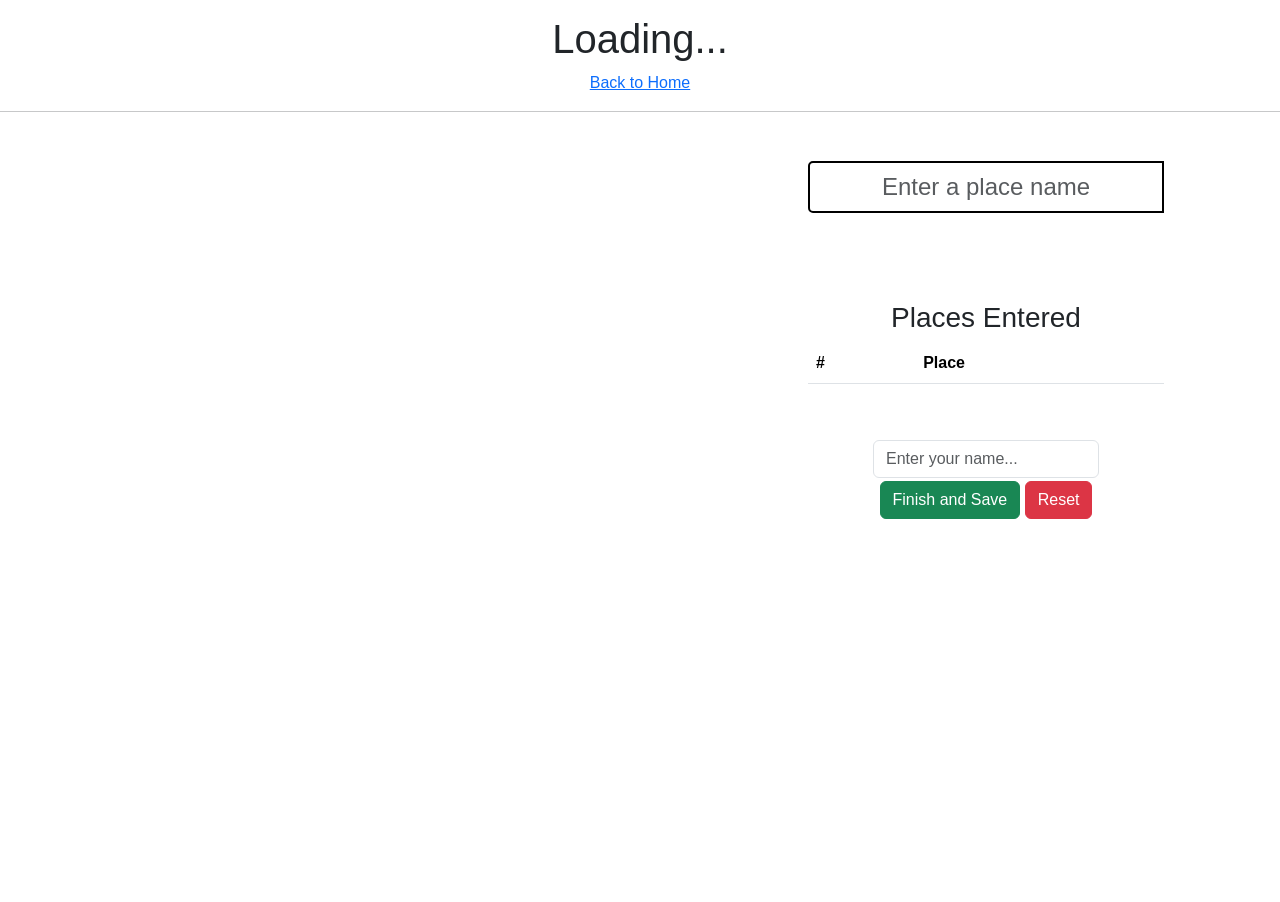
<file: static/index.html>
<!DOCTYPE html>
<html>
<head>
    <meta charset="UTF-8">
    <title>The Place Name Game</title>
    <link href="https://cdn.jsdelivr.net/npm/bootstrap@5.1.3/dist/css/bootstrap.min.css" rel="stylesheet" integrity="sha384-1BmE4kWBq78iYhFldvKuhfTAU6auU8tT94WrHftjDbrCEXSU1oBoqyl2QvZ6jIW3" crossorigin="anonymous">
    <link rel="stylesheet" href="styles.css">
</head>
<body>
    <div class = "top">
        <h1 id = "h1">Loading...</h1>
        <p id = "instructions"><a href = "home.html">Back to Home</a></p>
        <hr>
    </div>
    <div class = "container">
        <div class = "row" id = "main">
            <div class = "col-lg-auto c" id="l">
                <!-- <h3>Map</h3> -->
                <svg id="map" width="600" height="750"></svg><br>
            </div>
            <div class = "col-lg-4 c" id="r">
                <!-- <h3>Enter Place Names</h3> -->
                 <br>
                <input type="text" class = "form-control" id="placeInput" placeholder="Enter a place name">
                <br>
                <p id="message">⠀</p>
                <br>
                <h3 id = "placesHeader">Places Entered</h3>
                <table class = "table table-striped" id = "placesTableHeader">
                    <thead>
                        <tr>
                            <th scope="col">#</th>
                            <th scope="col">Place</th>
                        </tr>
                    </thead>
                </table>
                <div id = "tableContainer">
                    <table class = "table table-striped" id = "placesTable">
                        <thead>
                            <tr>
                                
                            </tr>
                        </thead>
                    </table>
                </div>
                <br>
                <div class = "btncontainer">
                    <div class = "inputcontainer" style="display:inline-block; padding-bottom:5px;">
                        <input type="text" class = "form-control" id="nameInput" placeholder="Enter your name...">
                    </div>
                    <div class = "buttonscontainer" style="display:inline-block; transform: translateY(-2px);">
                        <button type="button" class="btn btn-success" id="finishButton">Finish and Save</button>
                        <button type="button" class="btn btn-danger" id="resetButton">Reset</button>
                    </div>
                </div>

            </div>
        </div>
    </div>

    <script src="https://d3js.org/d3.v7.min.js"></script>
    <script src="https://cdn.jsdelivr.net/npm/bootstrap@5.1.3/dist/js/bootstrap.bundle.min.js" integrity="sha384-ka7Sk0Gln4gmtz2MlQnikT1wXgYsOg+OMhuP+IlRH9sENBO0LRn5q+8nbTov4+1p" crossorigin="anonymous"></script>
    <script src="index.js"></script>
</body>
</html>
</file>
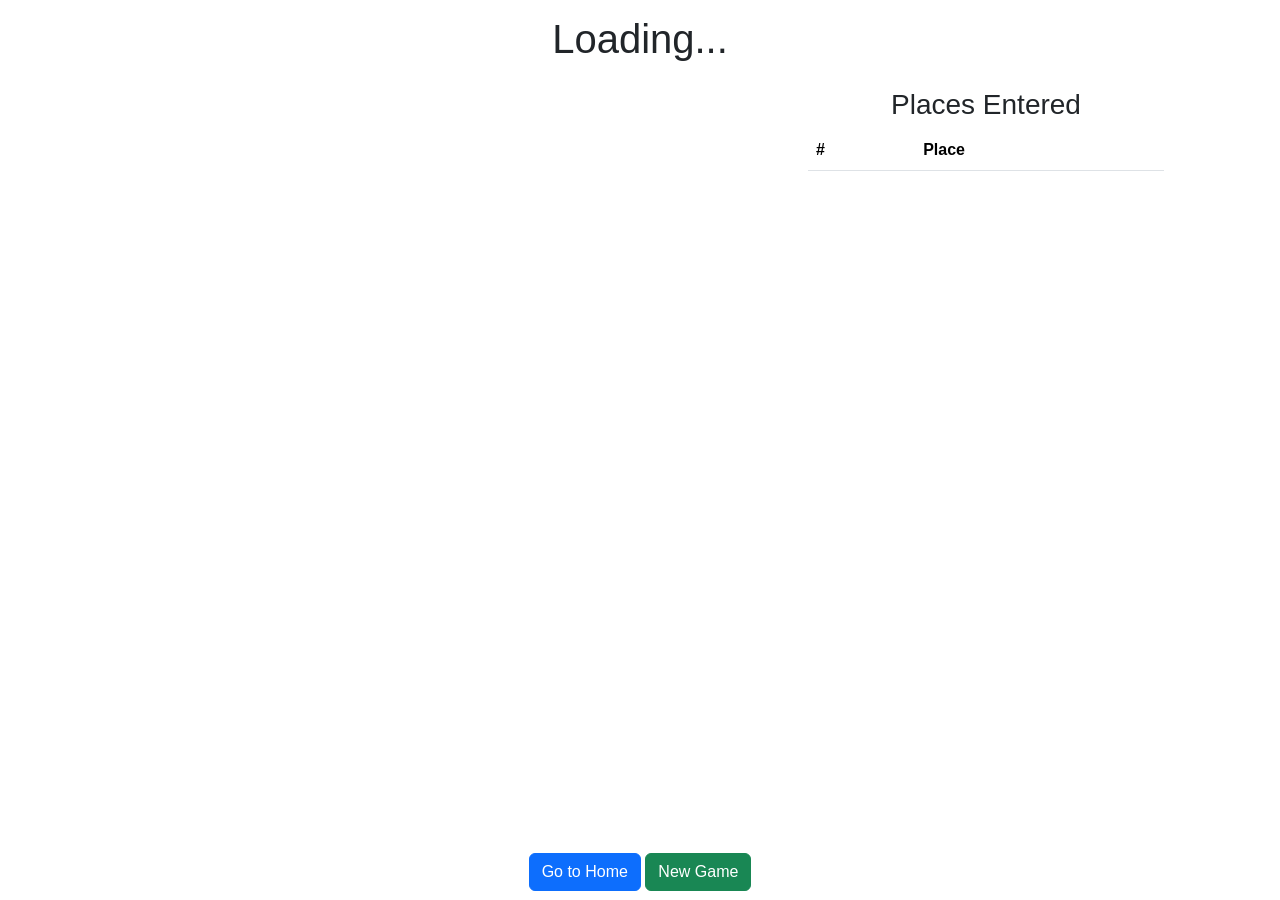
<file: static/results.html>
<!DOCTYPE html>
<html>
<head>
    <meta charset="UTF-8">
    <title>The Place Name Game</title>
    <link href="https://cdn.jsdelivr.net/npm/bootstrap@5.1.3/dist/css/bootstrap.min.css" rel="stylesheet" integrity="sha384-1BmE4kWBq78iYhFldvKuhfTAU6auU8tT94WrHftjDbrCEXSU1oBoqyl2QvZ6jIW3" crossorigin="anonymous">
    <link rel="stylesheet" href="styles.css">
</head>
<body>
    <div class = "top">
        <h1 id = "h1">Loading...</h1>
                <p id = "details"></p>
        
    </div>
    <div class = "container">
        <div class = "row" id = "main">
            <div class = "col-lg-auto c">
                <svg id="map" width="600" height="750"></svg>
            </div>
            <div class = "col-lg-4 c" id="r">
                <h3 id = "placesHeader">Places Entered</h3>
                <table class = "table table-striped" id = "placesTableHeader">
                    <thead>
                        <tr>
                            <th scope="col">#</th>
                            <th scope="col">Place</th>
                        </tr>
                    </thead>
                </table>
                <div id = "tableContainer" style="max-height: 630px;">
                    <table class = "table table-striped" id = "placesTable">
                        <thead>
                            <tr>
                                
                            </tr>
                        </thead>
                    </table>
                </div>
            </div>
        </div>
        <div class = "btncontainer">
            <button class="btn btn-primary" id="homeButton" onclick="window.location.href='/static/home.html'">Go to Home</button>
            <button class="btn btn-success" id="newGameButton">New Game</button>
        </div>
    </div>

    <script src="https://d3js.org/d3.v7.min.js"></script>
    <script src="https://cdn.jsdelivr.net/npm/bootstrap@5.1.3/dist/js/bootstrap.bundle.min.js" integrity="sha384-ka7Sk0Gln4gmtz2MlQnikT1wXgYsOg+OMhuP+IlRH9sENBO0LRn5q+8nbTov4+1p" crossorigin="anonymous"></script>
    <script src="results.js"></script>
</body>
</html>
</file>
<file: static/styles.css>
#placeInput{
    /* width:65%;
    max-width: 400px;
    margin: auto; */
    font-size: 1.5rem;
    text-align: center;
    border: 2px solid #000000;
    border-radius: 5px 0px 0px 5px;
}

#placeInputGroup{
    width:85%;
    max-width: 400px;
    margin: auto;
}

#placeSubmitButton{
    font-size: 1.5rem;
    text-align: center;
    border: 2px solid #000000;
    border-radius: 0px 5px 5px 0px;
    /* background-color: #7ad2f5; */
}

/* #map{
    transform:translateX(-15%); 
} */

.c{
    margin-left: auto;  
    margin-right: auto;
}

#tableContainer{
    max-width: 500px;
    max-height:450px;
    margin:auto;
    /* overflow-y:scroll; */
}

#placesTableHeader{
    max-width: 500px;
}
table{
    margin: auto;
}

h3, p{
    text-align: center;
}
h1, p#instructions{
    text-align: center;
}
div.top{
    margin-bottom:25px;
    margin-top:15px;
}

.c{
    margin-bottom: 15px;
}
#l{
    text-align: center;
}
.btncontainer{
    text-align: center;
}
#nameInput{
    max-width: 400px;
    width:fit-content;
}
.card-title{
    text-align: center;
}

.card-body{
    border: 2px solid #000000;
    border-radius: 20px;
    background-color: #f8f9fa;
}



.card-body:hover {
    cursor: pointer;
    background-color: #e9ecef;
    animation-name: wiggle;
    animation-duration: 1200ms;
    animation-iteration-count: 1;
    animation-timing-function: ease-in-out;
    transform: scale(1.05);
}


@keyframes wiggle {
  0% {transform: rotate(0deg) scale(1.01);}
  20% {transform: rotate(5deg) scale(1.02);}
  40% {transform: rotate(-5deg) scale(1.03);}
  60% {transform: rotate(10deg) scale(1.04);}
  80% {transform: rotate(-2.5deg) scale(1.05);}
  100% {transform: rotate(0deg) scale(1.05);}
}

*{
    font-family: "Karla", sans-serif;
}

div.loading{
    position: absolute;
    top: 50%;
    left: 50%;
    transform: translate(-50%, -50%);
    text-align: center;
    margin-top: 50px;
}
#loadingText{
    color:#757474
}
</file>
